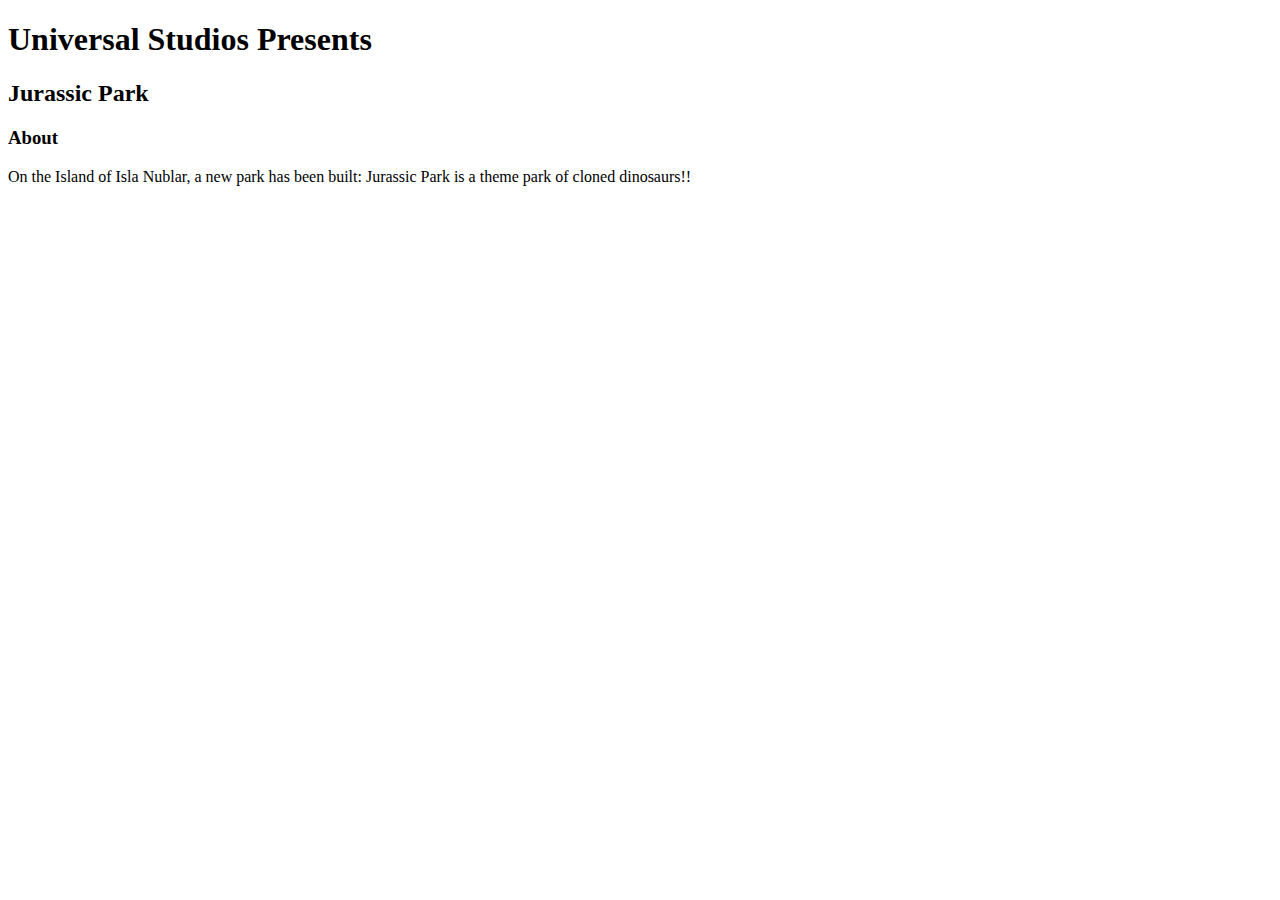
<file: assets/heading/ex3.html>
<!DOCTYPE html>
<html lang="en">

<head>
    <meta charset="UTF-8">
    <meta http-equiv="X-UA-Compatible" content="IE=edge">
    <meta name="viewport" content="width=device-width, initial-scale=1.0">
    <title>Document</title>
</head>

<body>
    <h1>Universal Studios Presents</h1>
    <h2>Jurassic Park</h2>
    <h3>About</h3>
    <p>On the Island of Isla Nublar, a new park has been built: Jurassic Park is a theme park of cloned dinosaurs!!</p>
</body>

</html>
</file>
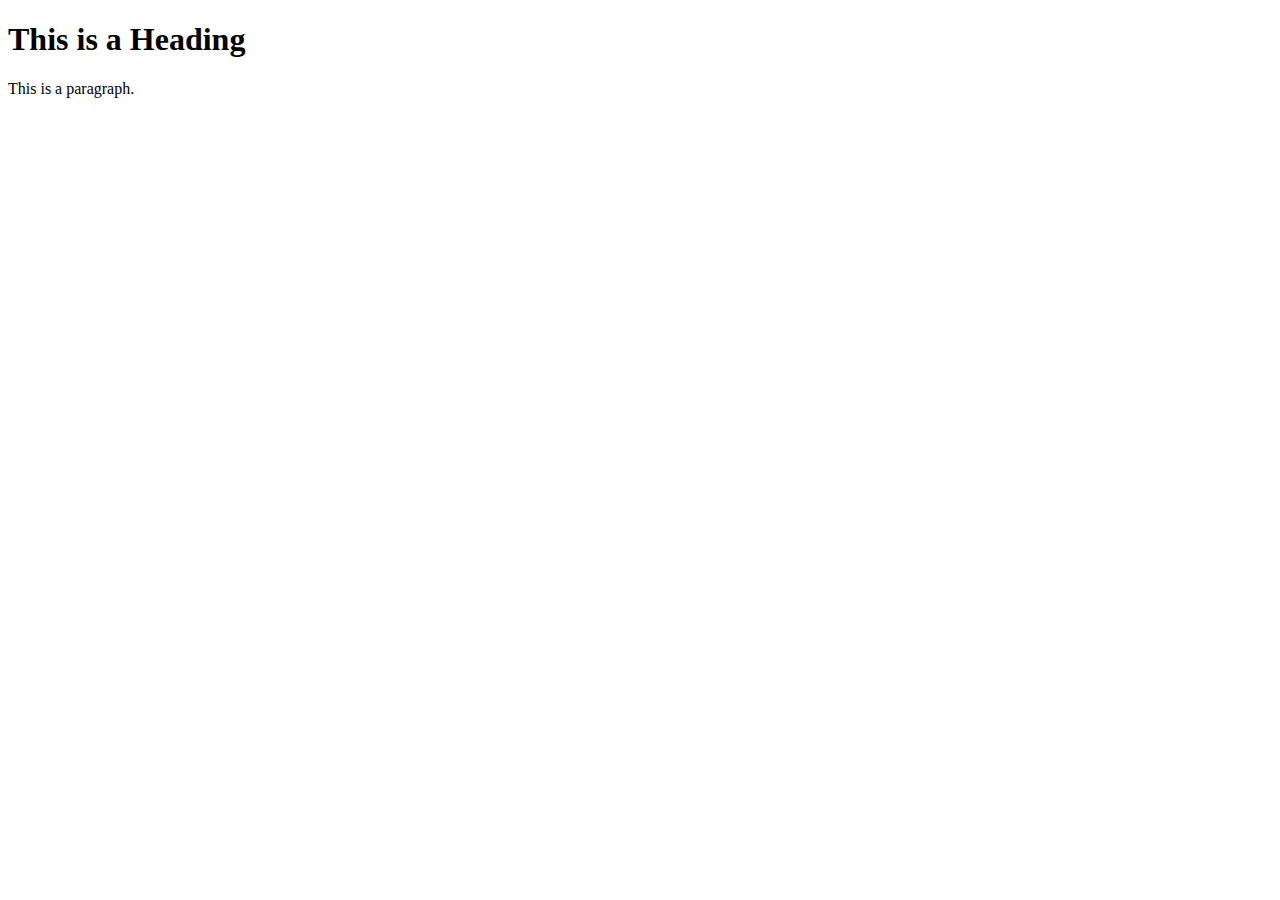
<file: assets/paragaph/ex2.html>
<!DOCTYPE html>
<html lang="en">

<head>
    <meta charset="UTF-8">
    <meta http-equiv="X-UA-Compatible" content="IE=edge">
    <meta name="viewport" content="width=device-width, initial-scale=1.0">
    <title>Document</title>
</head>

<body>
    <h1>This is a Heading</h1>
    <p>This is a paragraph.</p>
</body>

</html>
</file>
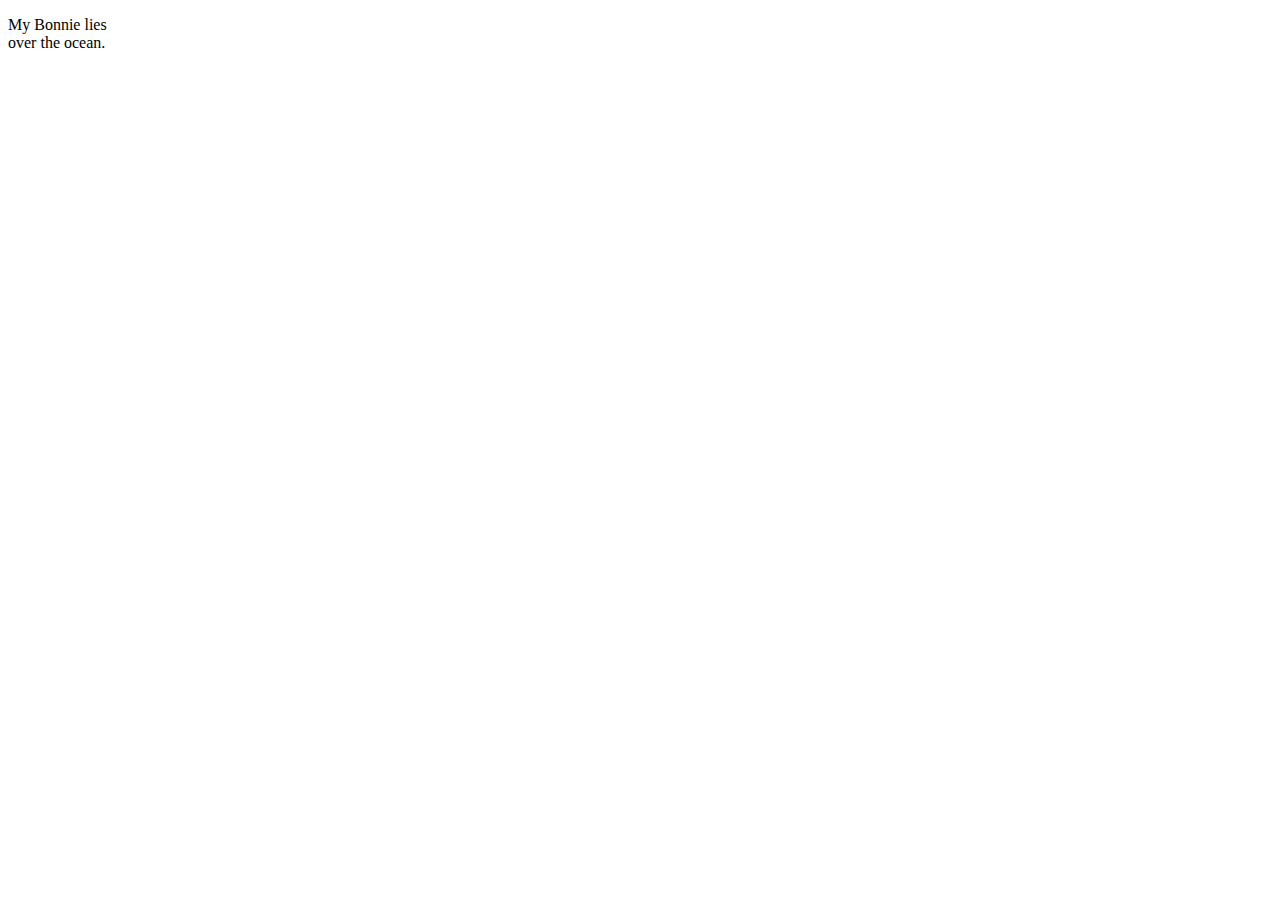
<file: assets/paragaph/ex4.html>
<!DOCTYPE html>
<html lang="en">

<head>
    <meta charset="UTF-8">
    <meta http-equiv="X-UA-Compatible" content="IE=edge">
    <meta name="viewport" content="width=device-width, initial-scale=1.0">
    <title>Document</title>
</head>

<body>
    <p>My Bonnie lies<br> over the ocean.</p>
</body>

</html>
</file>
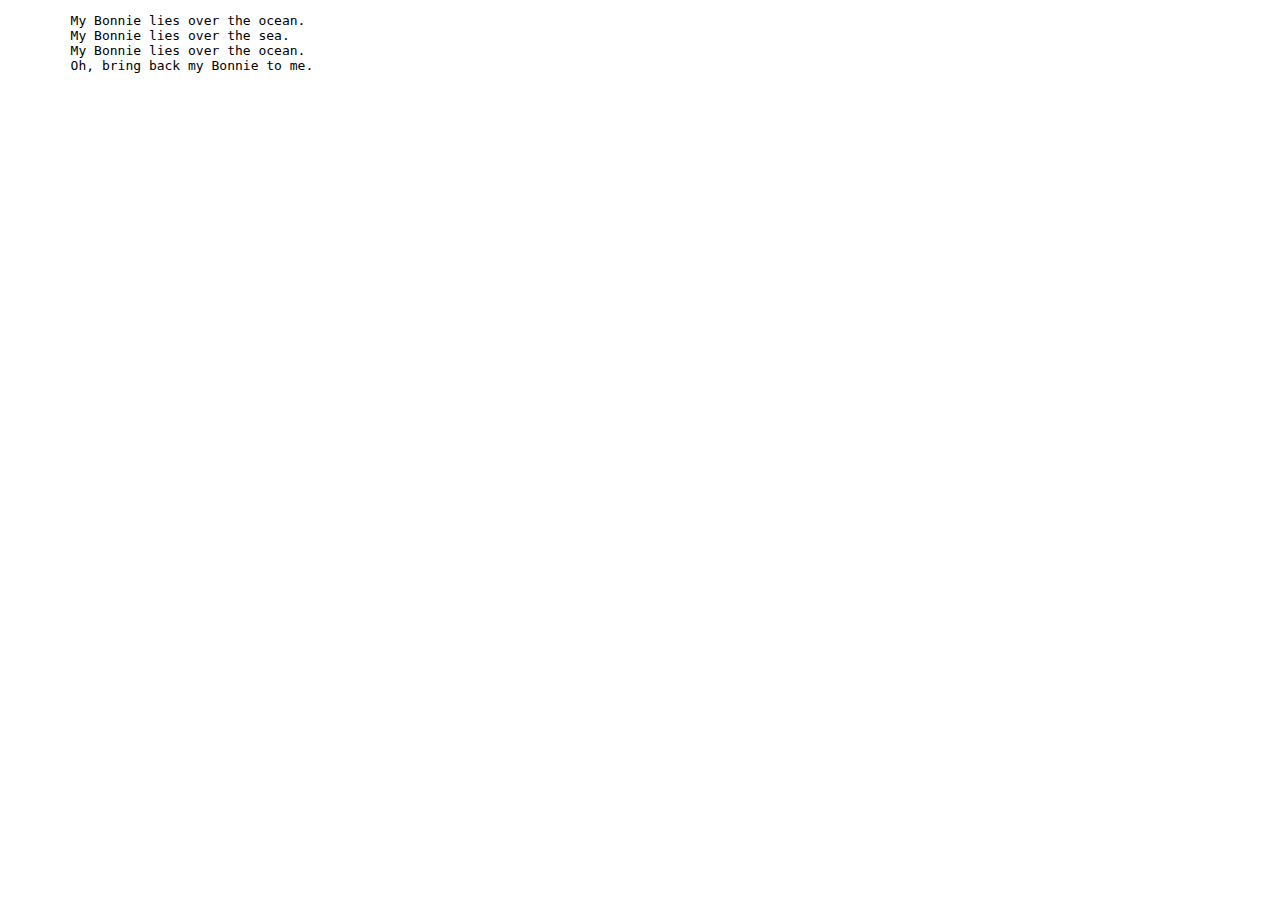
<file: assets/paragaph/ex5.html>
<!DOCTYPE html>
<html lang="en">

<head>
    <meta charset="UTF-8">
    <meta http-equiv="X-UA-Compatible" content="IE=edge">
    <meta name="viewport" content="width=device-width, initial-scale=1.0">
    <title>Document</title>
</head>

<body>
    <pre>
        My Bonnie lies over the ocean.
        My Bonnie lies over the sea.
        My Bonnie lies over the ocean.
        Oh, bring back my Bonnie to me.
    </pre>
</body>

</html>
</file>
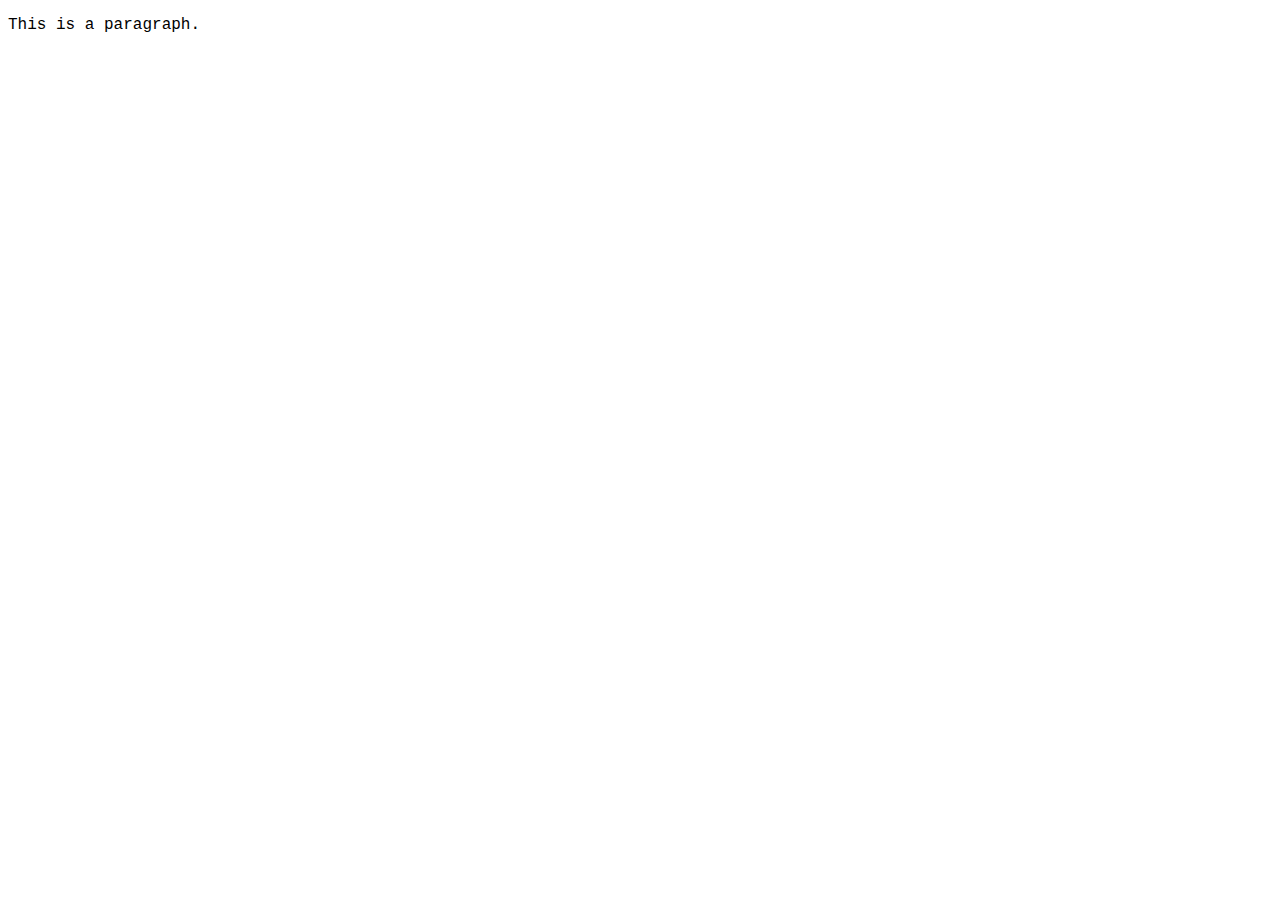
<file: assets/style/ex2.html>
<!DOCTYPE html>
<html lang="en">

<head>
    <meta charset="UTF-8">
    <meta http-equiv="X-UA-Compatible" content="IE=edge">
    <meta name="viewport" content="width=device-width, initial-scale=1.0">
    <title>Document</title>
</head>

<body>
    <p style="font-family: courier;">This is a paragraph.</p>
</body>

</html>
</file>
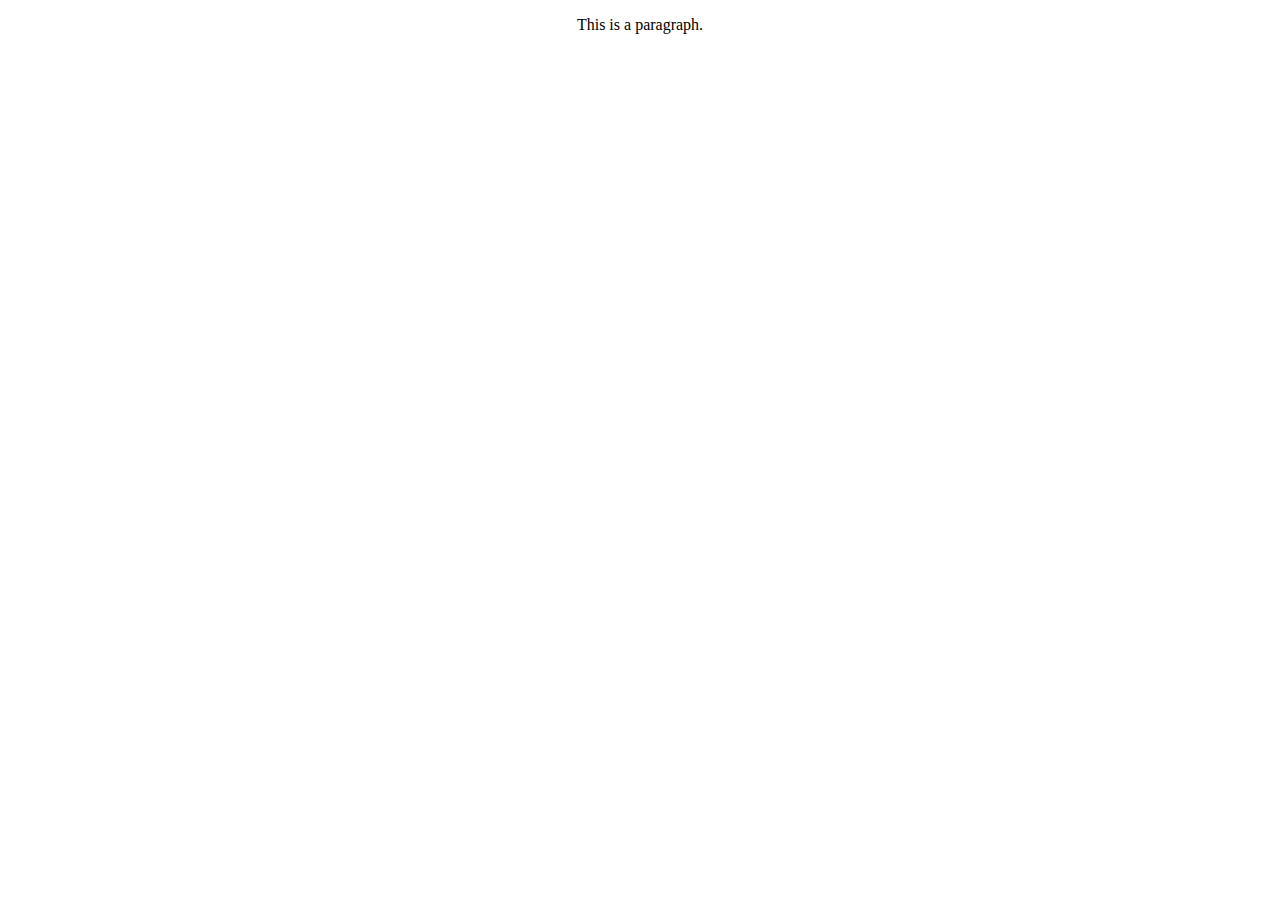
<file: assets/style/ex3.html>
<!DOCTYPE html>
<html lang="en">

<head>
    <meta charset="UTF-8">
    <meta http-equiv="X-UA-Compatible" content="IE=edge">
    <meta name="viewport" content="width=device-width, initial-scale=1.0">
    <title>Document</title>
</head>

<body>
    <p style="text-align:center">This is a paragraph.</p>
</body>

</html>
</file>
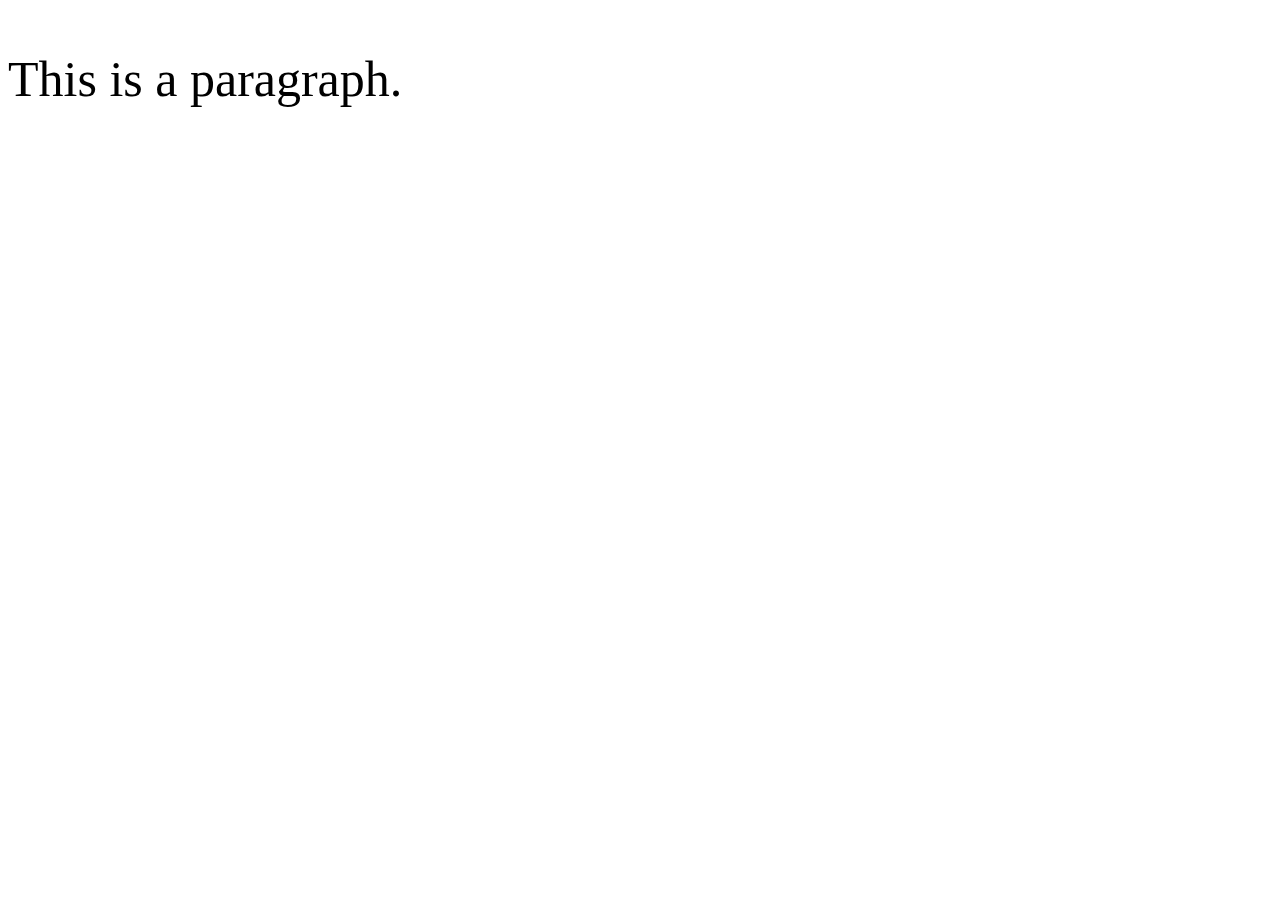
<file: assets/style/ex4.html>
<!DOCTYPE html>
<html lang="en">

<head>
    <meta charset="UTF-8">
    <meta http-equiv="X-UA-Compatible" content="IE=edge">
    <meta name="viewport" content="width=device-width, initial-scale=1.0">
    <title>Document</title>
</head>

<body>
    <p style="font-size:50px;">This is a paragraph.</p>
</body>

</html>
</file>
